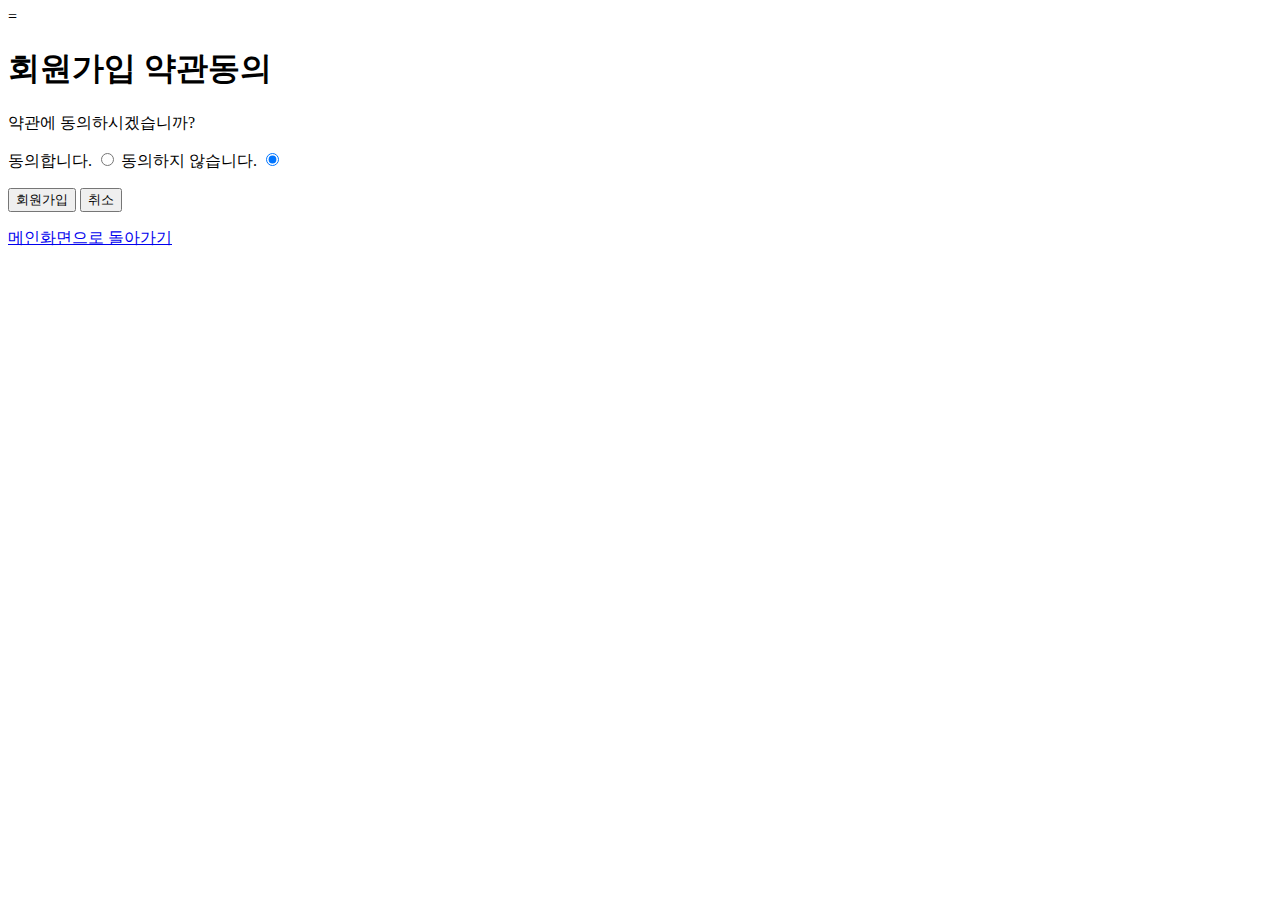
<file: WebContent/member/check.html>
=<!DOCTYPE html>
<html>
<head>
<meta charset="UTF-8">
<title>회원가입 약관동의</title>
</head>
<body>
<h1> 회원가입 약관동의 </h1>

<form action="join.html">

약관에 동의하시겠습니까?
<p> 
동의합니다. <input type="radio" name="check">
동의하지 않습니다. <input type="radio" name="check" checked="checked">
</p>

<input type="submit" value="회원가입">
<input type="button" value="취소">

</form>

<p><a href="../index.html"> 메인화면으로 돌아가기</a> </p>

</body>
</html>
</file>
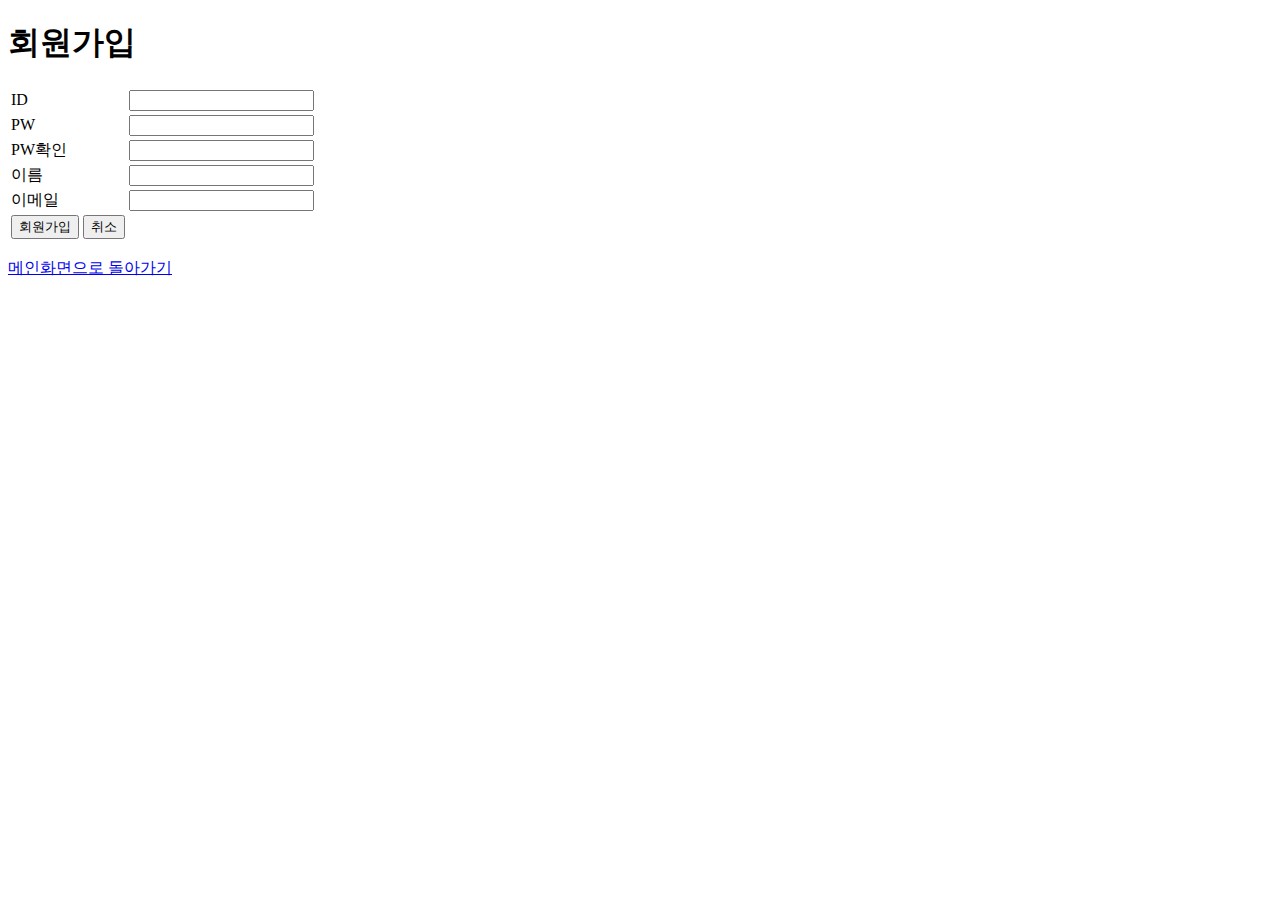
<file: WebContent/member/join.html>
<!DOCTYPE html>
<html>
<head>
<meta charset="UTF-8">
<title>회원가입</title>
</head>
<body>
<h1> 회원가입 </h1>
<form action="login.html">
<table> 
<tr>
<td>ID </td>
<td><input type="text"> </td>
</tr>

<tr>
<td>PW </td>
<td><input type="password"> </td>
</tr>

<tr>
<td>PW확인 </td>
<td> <input type="password"> </td>
</tr>

<tr>
<td>이름 </td>
<td>  <input type="text"> </td>
</tr>

<tr>
<td>이메일 </td>
<td>  <input type="text"> </td>
</tr>

<tr>
<td rowspan="2"> 
<input type="submit" value="회원가입">
<input type="button" value="취소"> 
</td>
</tr>


</table>
</form>

<p><a href="../index.html"> 메인화면으로 돌아가기</a> </p>
</body>
</html>
</file>
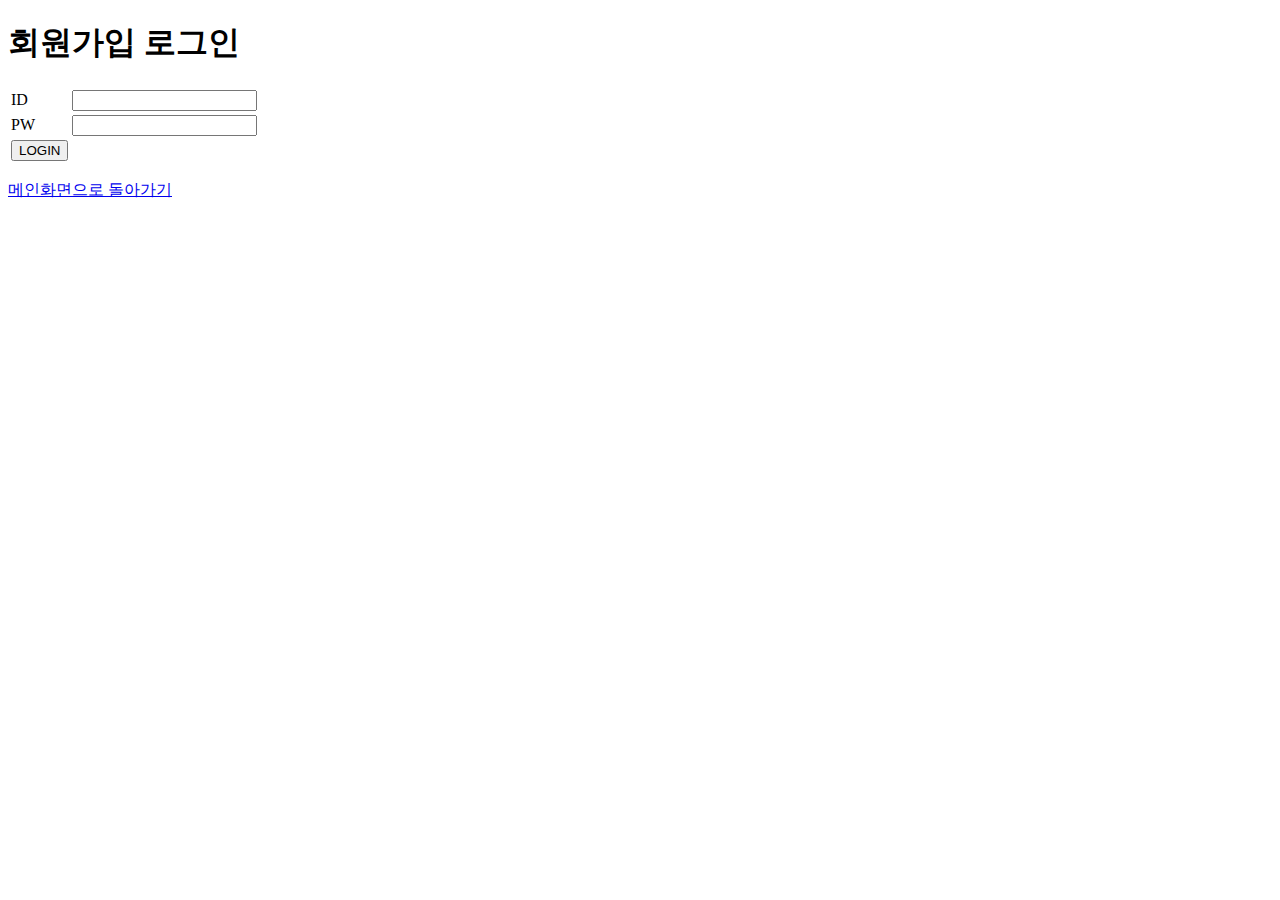
<file: WebContent/member/login.html>
<!DOCTYPE html>
<html>
<head>
<meta charset="UTF-8">
<title>회원가입 로그인</title>
</head>
<body>
<h1> 회원가입 로그인 </h1>
<form action="../index.html">
<table> 
<tr>
<td> ID</td>
<td> <input type="text"></td>
</tr>

<tr>
<td> PW</td>
<td> <input type="password"></td>
</tr>

<tr>
<td rowspan="2"> <input type="submit" value="LOGIN">
 </td>
</tr>

</form>
</table>
<p><a href="../index.html"> 메인화면으로 돌아가기</a> </p>
</body>
</html>
</file>
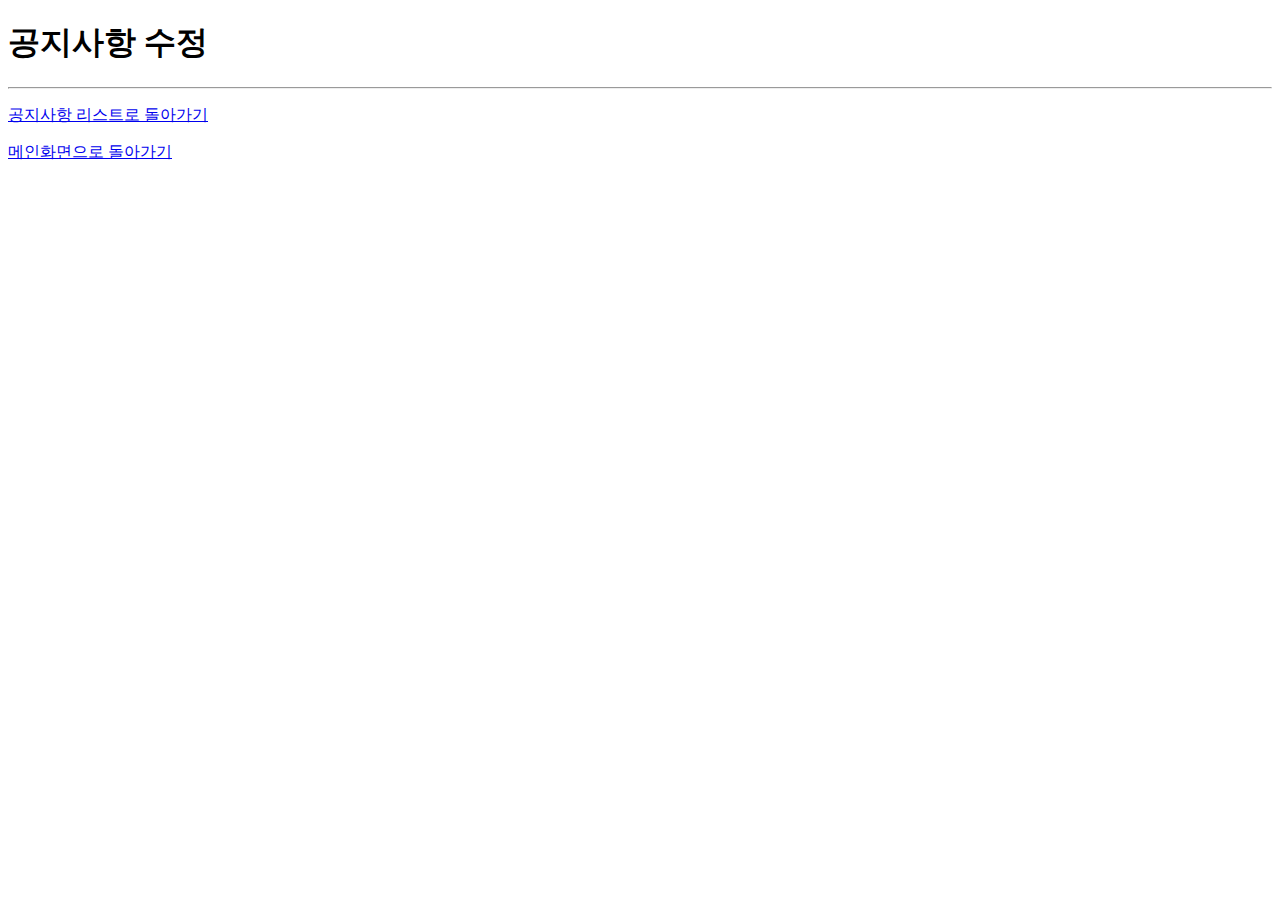
<file: WebContent/notice/noticemodify.html>
<!DOCTYPE html>
<html>
<head>
<meta charset="UTF-8">
<title>공지사항 수정</title>
</head>
<body>
<h1> 공지사항 수정 </h1>
<hr>
<p><a href="noticelist.html"> 공지사항 리스트로 돌아가기</a> </p>
<p><a href="../index.html"> 메인화면으로 돌아가기</a> </p>

</body>
</html>
</file>
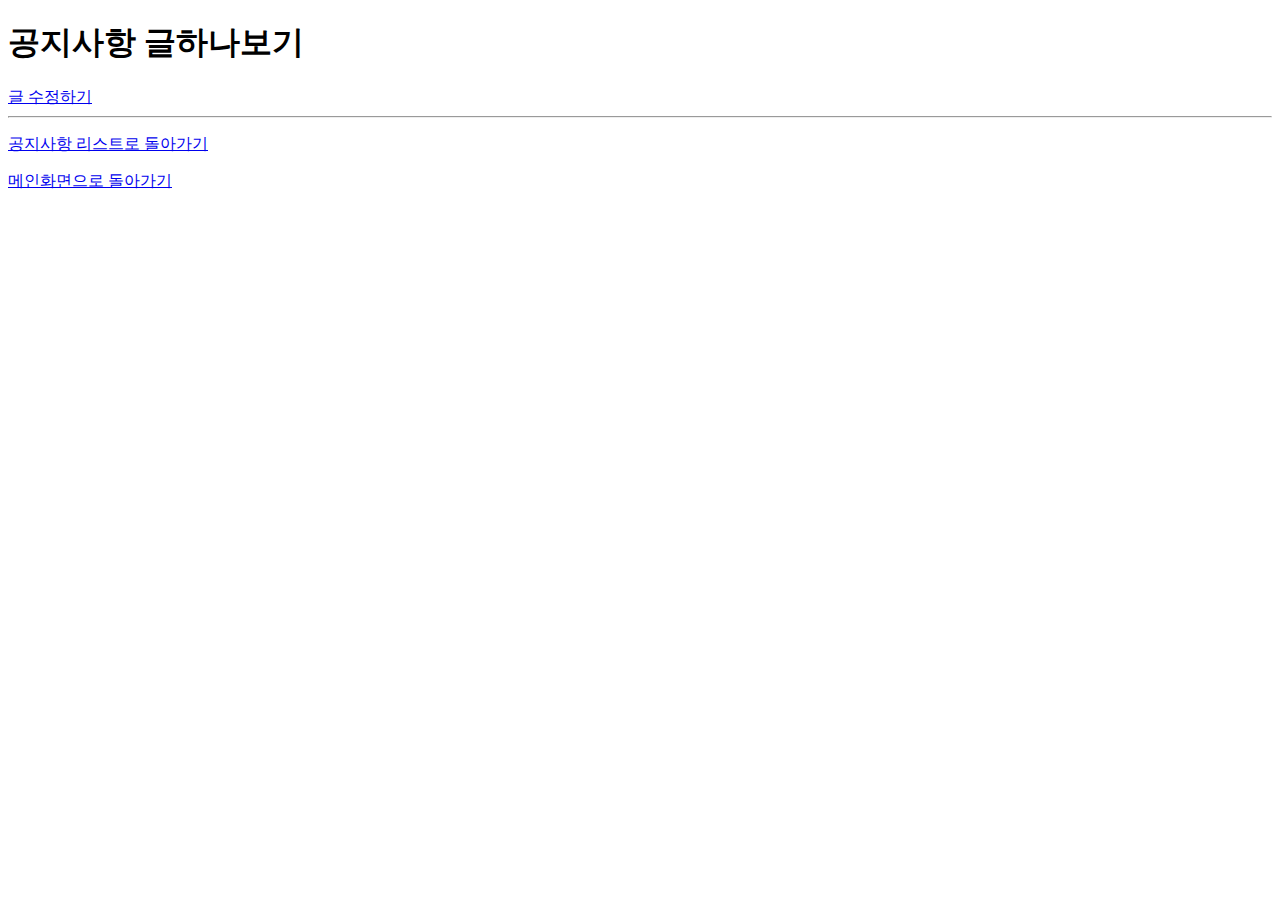
<file: WebContent/notice/noticeone.html>
<!DOCTYPE html>
<html>
<head>
<meta charset="UTF-8">
<title>공지사항 글하나보기</title>
</head>
<body>
<h1> 공지사항 글하나보기 </h1>

<a href="noticemodify.html"> 글 수정하기 </a>
<hr>
<p><a href="noticelist.html"> 공지사항 리스트로 돌아가기</a> </p>
<p><a href="../index.html"> 메인화면으로 돌아가기</a> </p>

</body>
</html>
</file>
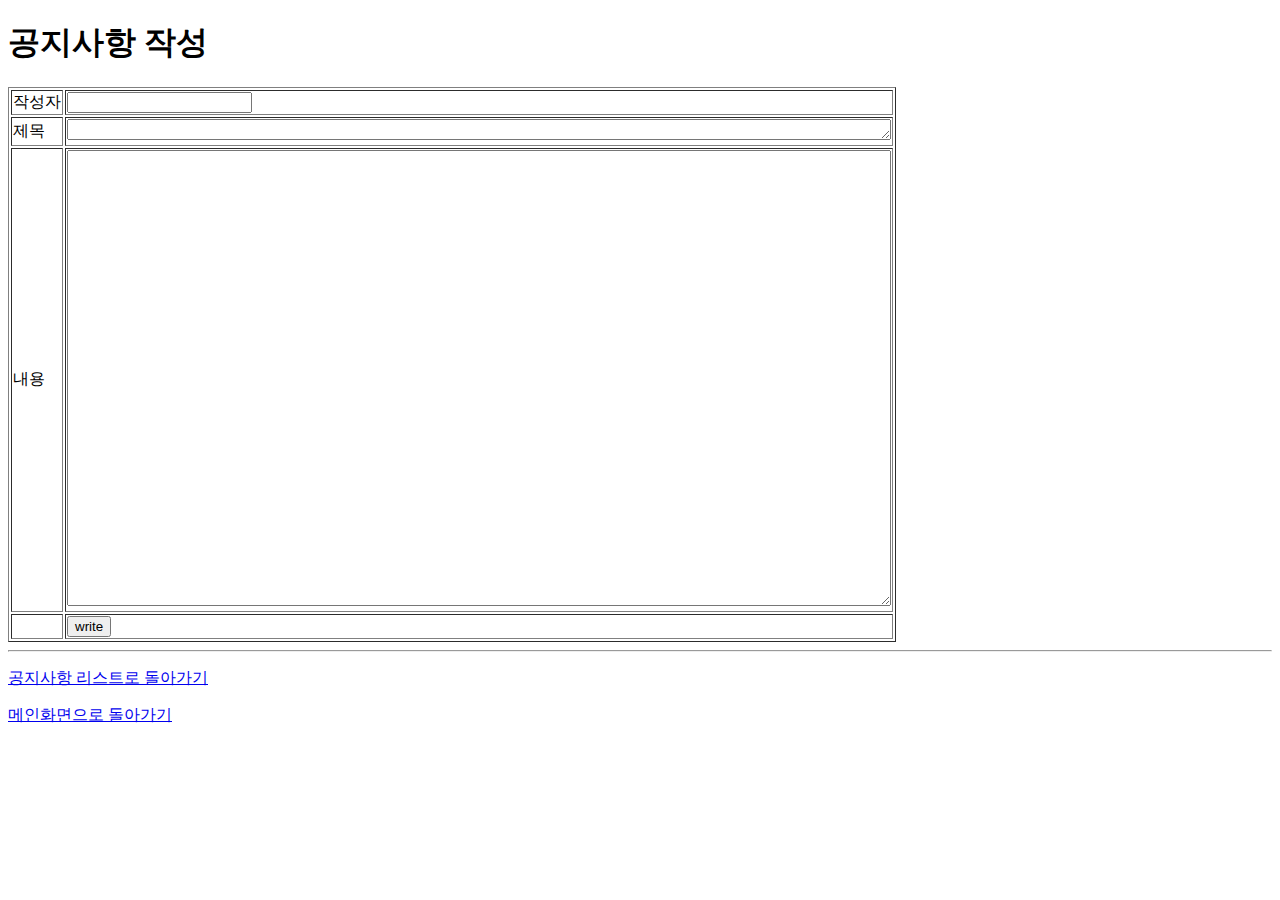
<file: WebContent/notice/noticewrite.html>
<!DOCTYPE html>
<html>
<head>
<meta charset="UTF-8">
<title>공지사항 작성</title>
</head>
<body>
<h1> 공지사항 작성</h1>

<form action="noticelist.html">
<table border="1">

<tr>
<td> 작성자 </td>
<td> <input type="text"> </td>
</tr>

<tr>
<td> 제목 </td>
<td> <textarea rows="1" cols="100"></textarea> </td>
</tr>

<tr>
<td> 내용 </td>
<td> <textarea rows="30" cols="100"></textarea>  </td>
</tr>

<tr>
<td> </td>
<td> <input type="submit" value="write"> </td>
</tr>


</table>
</form>
<hr>
<p><a href="noticelist.html"> 공지사항 리스트로 돌아가기</a> </p>
<p><a href="../index.html"> 메인화면으로 돌아가기</a> </p>

</body>
</html>
</file>
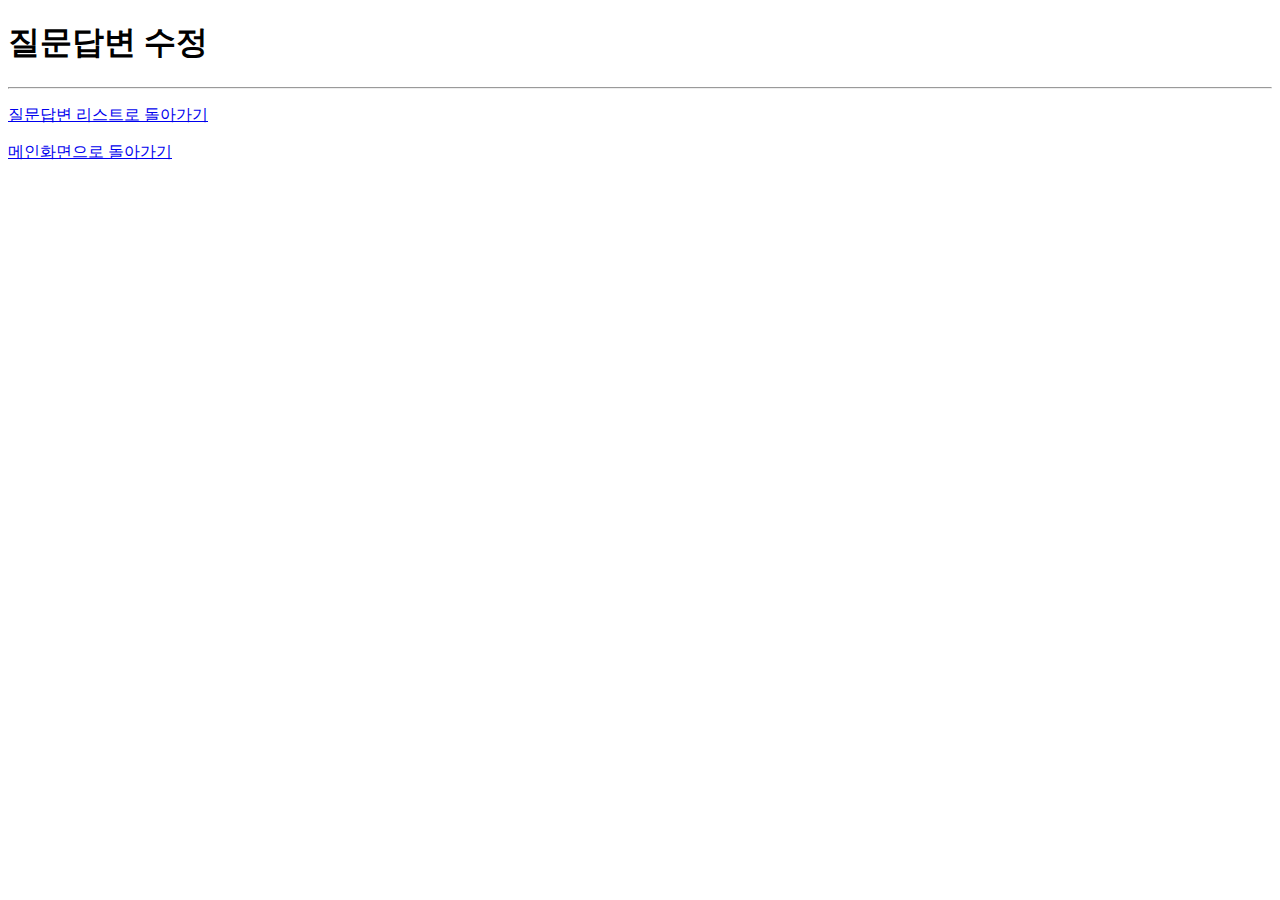
<file: WebContent/qna/qnamodify.html>
<!DOCTYPE html>
<html>
<head>
<meta charset="UTF-8">
<title>질문답변 수정</title>
</head>
<body>
<h1> 질문답변 수정 </h1>
<hr>
<p><a href="qnalist.html"> 질문답변 리스트로 돌아가기</a> </p>
<p><a href="../index.html"> 메인화면으로 돌아가기</a> </p>

</body>
</html>
</file>
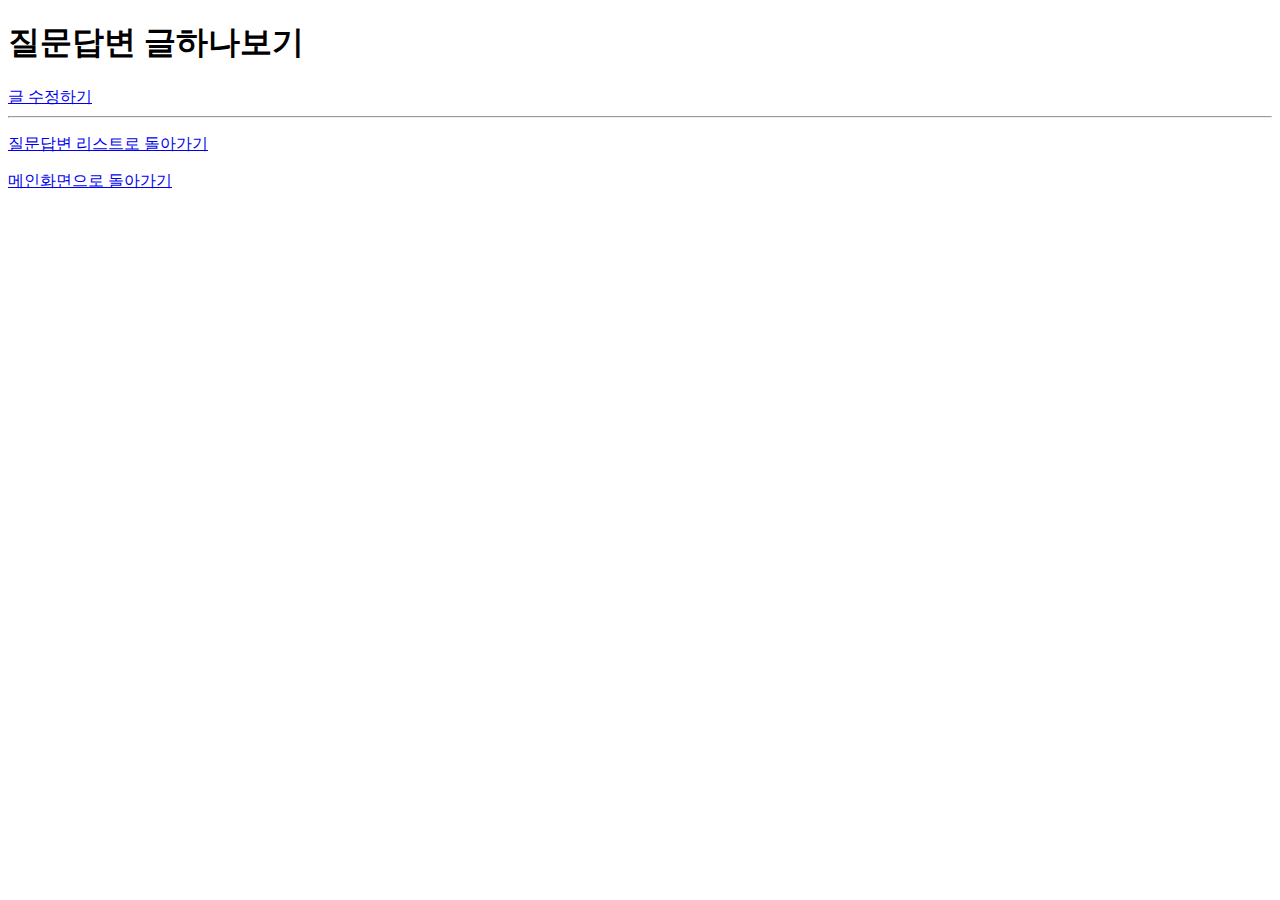
<file: WebContent/qna/qnaone.html>
<!DOCTYPE html>
<html>
<head>
<meta charset="UTF-8">
<title>질문답변 글하나보기</title>
</head>
<body>
<h1> 질문답변 글하나보기 </h1>

<a href="qnamodify.html"> 글 수정하기 </a>
<hr>
<p><a href="qnalist.html"> 질문답변 리스트로 돌아가기</a> </p>
<p><a href="../index.html"> 메인화면으로 돌아가기</a> </p>

</body>
</html>
</file>
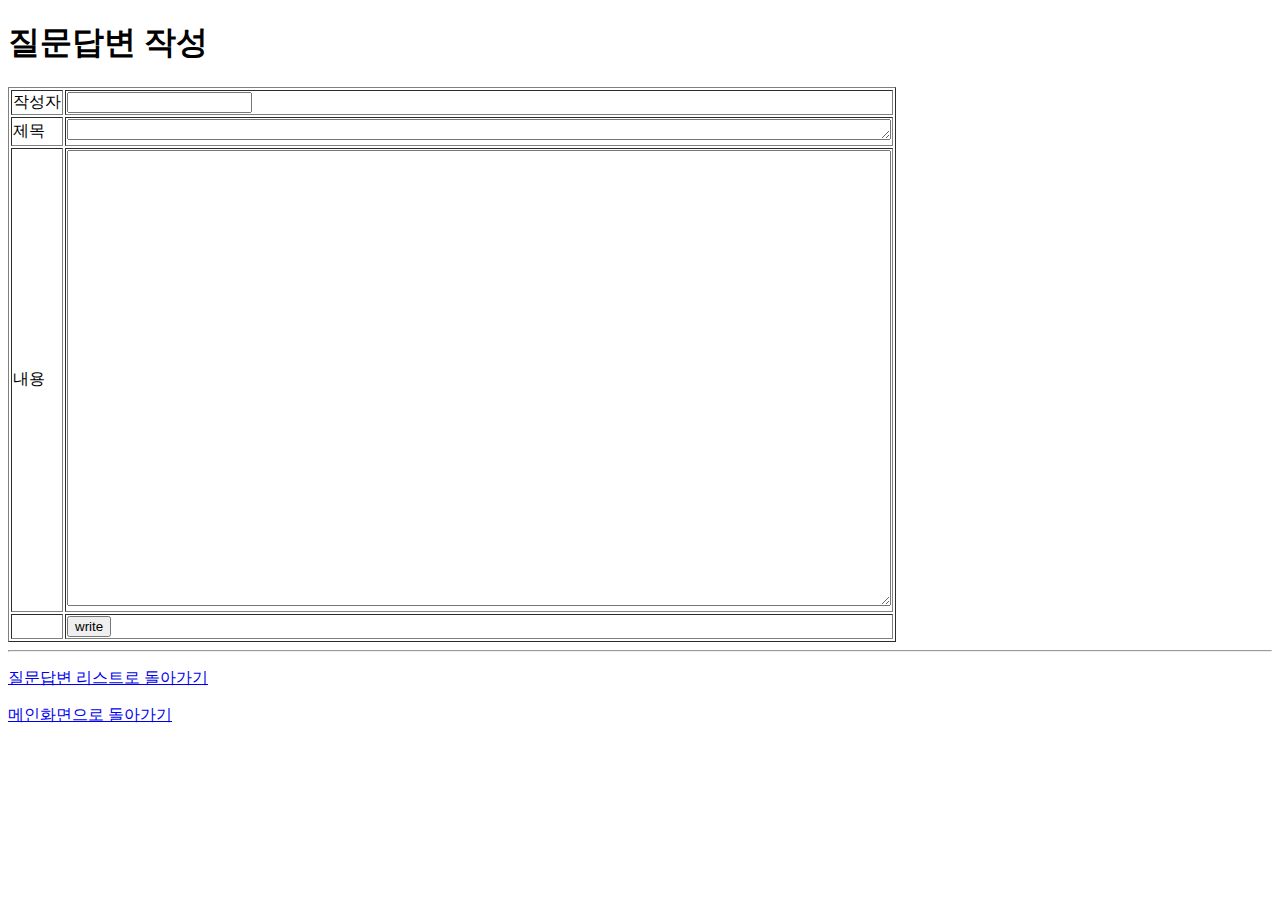
<file: WebContent/qna/qnawrite.html>
<!DOCTYPE html>
<html>
<head>
<meta charset="UTF-8">
<title>질문답변 작성</title>
</head>
<body>
<h1> 질문답변 작성 </h1>

<form action="qnalist.html">
<table border="1">

<tr>
<td> 작성자 </td>
<td> <input type="text"> </td>
</tr>

<tr>
<td> 제목 </td>
<td> <textarea rows="1" cols="100"></textarea> </td>
</tr>

<tr>
<td> 내용 </td>
<td> <textarea rows="30" cols="100"></textarea>  </td>
</tr>

<tr>
<td> </td>
<td> <input type="submit" value="write"> </td>
</tr>


</table>
</form>

<hr>
<p><a href="qnalist.html"> 질문답변 리스트로 돌아가기</a> </p>
<p><a href="../index.html"> 메인화면으로 돌아가기</a> </p>

</body>
</html>
</file>
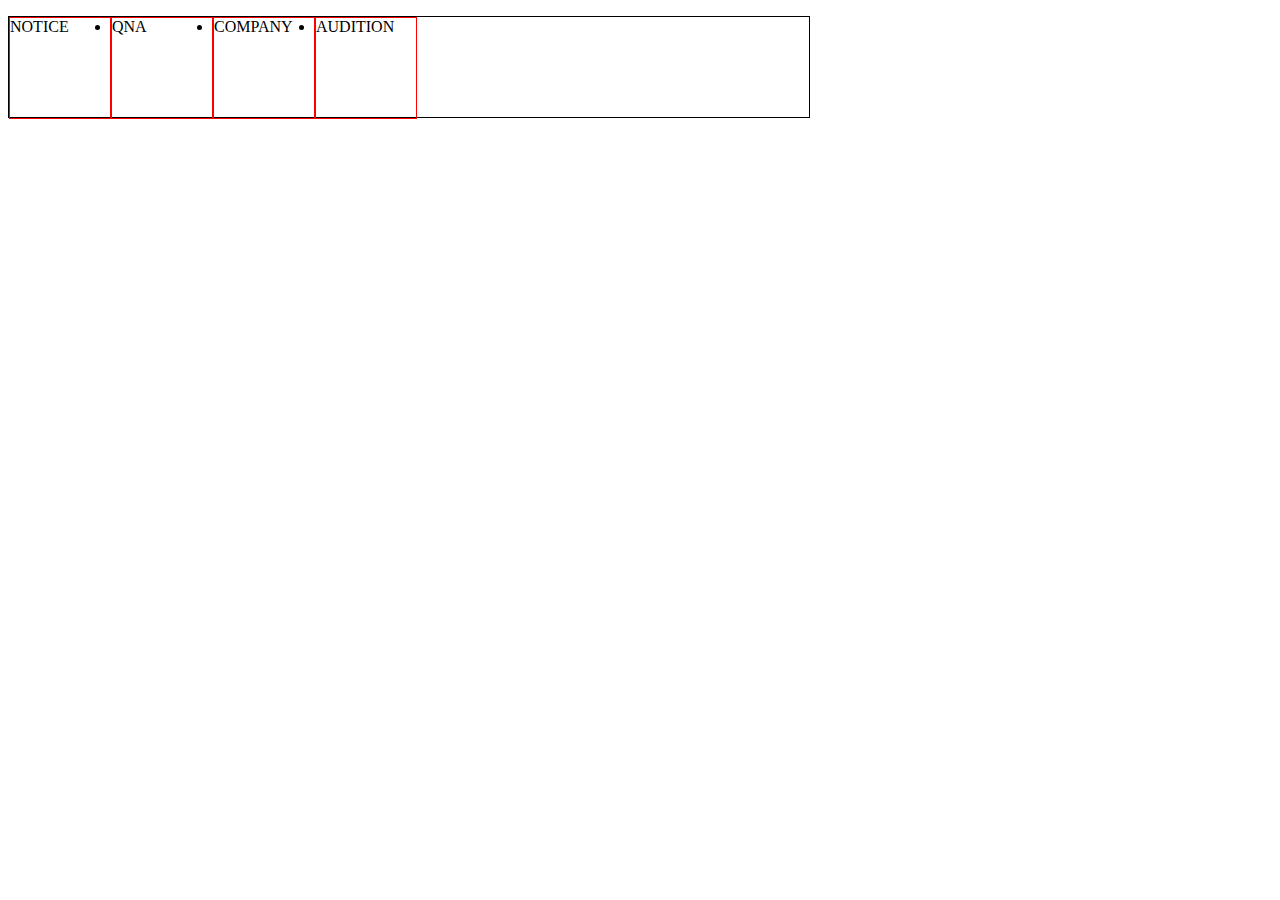
<file: WebContent/temp/menu.html>
<!DOCTYPE html>
<html>
<head>
<meta charset="UTF-8">
<title>Insert title here</title>
<style type="text/css">
ul {
	width: 800px;
	height: 100px;
	border: 1px solid black;
	padding: 0;
}

li {
	float: left;
	/* display: inline-block; */
	border: 1px solid red;
	width: 100px;
	height: 100px;	
	/* list-style: none; */
}


</style>


</head>
<body>

	<ul>
		<li>NOTICE</li>
		<li>QNA</li>
		<li>COMPANY</li>
		<li>AUDITION</li>
	</ul>


</body>
</html>
</file>
